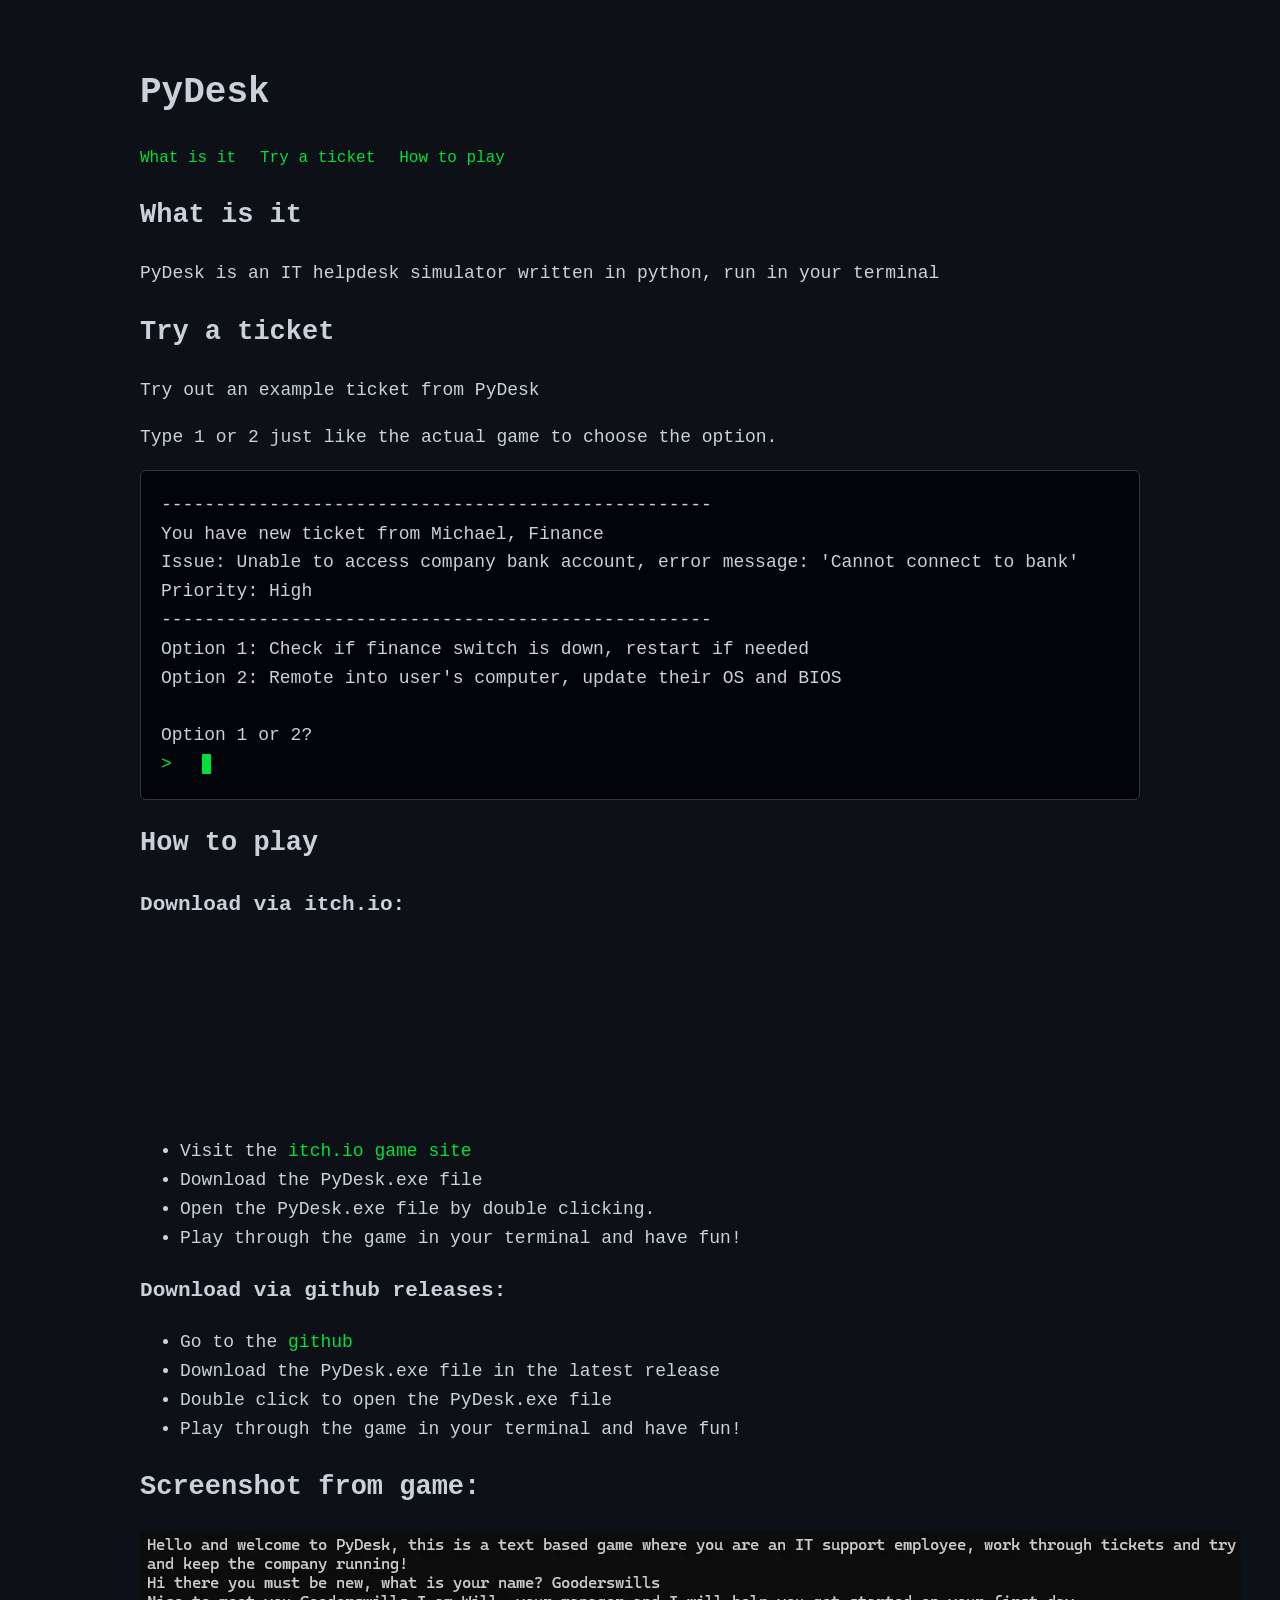
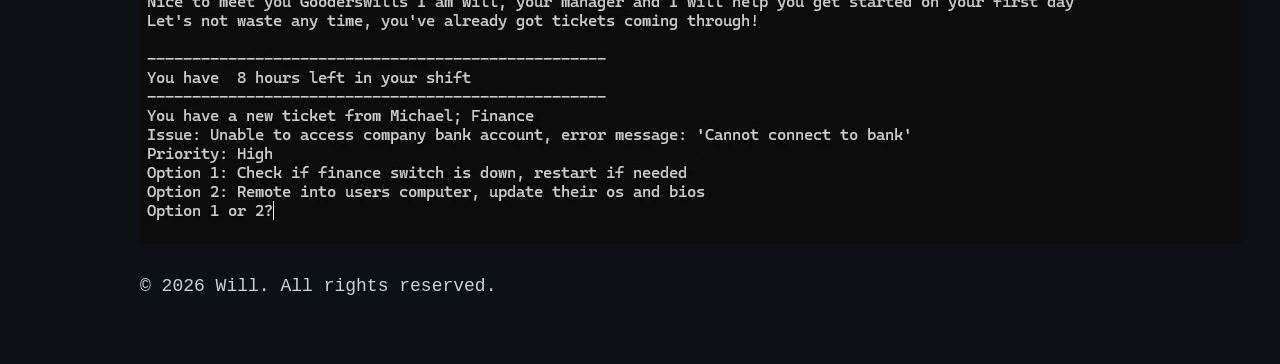
<file: docs/index.html>
<!DOCTYPE HTML>
<html>
    <head>
        <title>PyDesk</title>
        <link rel="stylesheet" href="style.css">
        <meta name="viewport" content="width-device-width, initial-scale=1.0">
    </head>

    <body>
        <h1>PyDesk</h1>
        <nav>
            <a href="#What-is-it">What is it</a>
            <a href="#Try-a-ticket">Try a ticket</a>
            <a href="#How-to-play">How to play</a>
        </nav>

        <section id="What-is-it">
            <h2>What is it</h2>
            <p>PyDesk is an IT helpdesk simulator written in python, run in your terminal</p>
        </section>

        <section id="Try-a-ticket">
            <h2>Try a ticket</h2>
            <p>Try out an example ticket from PyDesk</p>
            <p>Type <code>1</code> or <code>2</code> just like the actual game to choose the option.</p>

                <div class="terminal" id="terminal">
        <div class="terminal-output" id="output"></div>
        <div class="terminal-line" id="input-line">
            <span class="terminal-prefix">&gt;</span>
            <div class="terminal-input-wrap">
                <input type="text" id="terminal-input" maxlength="1" autocomplete="off" spellcheck="false">
                <span class="cursor" id="cursor"></span>
            </div>
        </div>
    </div>
        </section>

        <section id="How-to-play">
            <h2>How to play</h2>

            <h3>Download via itch.io:</h3>
            <iframe frameborder="0" src="https://itch.io/embed/5027543?linkback=true&amp;bg_color=000000&amp;fg_color=ffffff&amp;link_color=fa5c5c&amp;border_color=404040" width="552" height="167"><a href="https://gooderswills.itch.io/pydesk">PyDesk by Gooderswills</a></iframe>
            <ul>
                <li>Visit the <a href="https://gooderswills.itch.io/pydesk"> itch.io game site</a></li>
                <li>Download the <code>PyDesk.exe</code> file</li>
                <li>Open the <code>PyDesk.exe</code> file by double clicking.</li>
                <li>Play through the game in your terminal and have fun!</li>
            </ul>

            <h3>Download via github releases:</h3>
            <ul>
                <li>Go to the <a href="https://github.com/Gooderswills/PyDesk"> github</a></li>
                <li>Download the <code>PyDesk.exe</code> file in the latest release</li>
                <li>Double click to open the <code>PyDesk.exe</code> file</li>
                <li>Play through the game in your terminal and have fun!</li>
            </ul>
        </section>

        <h2>Screenshot from game:</h2>
        <img src="assets/PyDesk_Screenshot.webp" loading="lazy" alt="PyDesk gameplay screenshot">

        <footer>
            <p>© 2026 Will. All rights reserved.</p>
        </footer>

        <script src="script.js"></script>

    </body>
</html>
</file>
<file: docs/style.css>
:root {
    --bg-color: #0d1117;
    --accent-color: #00e038;
    --border-color: #30363d;
    --text-main: #c9d1d9;
    --fail-color: #ff5555;
}

body {
    background-color: var(--bg-color);
    color: var(--text-main);
    font-family: 'Courier New', Courier, monospace;
    font-size: 18px;
    line-height: 1.6;
    max-width: 1000px;
    margin: 0 auto;
    padding: 40px 20px;
}

a {
    color: var(--accent-color);
    text-decoration: none;
}
a:hover {
    text-decoration: underline;
}

nav {
    display: flex;
    gap: 24px;
    margin-top: 12px;
}

nav a {
    font-size: 16px;
}

#practice {
    margin-top: 20px;
}
 
.terminal {
    border: 1px solid var(--border-color);
    border-radius: 6px;
    background: #010409;
    padding: 20px;
    cursor: text;
}
 
.terminal-output {
    white-space: pre-wrap;
    word-wrap: break-word;
}
 
.terminal-output .success {
    color: var(--accent-color);
}
 
.terminal-output .fail {
    color: var(--fail-color);
}
 
.terminal-output .prompt {
    color: var(--text-main);
}
 
.terminal-line {
    display: flex;
}
 
.terminal-prefix {
    color: var(--accent-color);
    margin-right: 8px;
    white-space: nowrap;
}
 
.terminal-input-wrap {
    display: flex;
    align-items: center;
}
 
#terminal-input {
    background: transparent;
    border: none;
    outline: none;
    color: var(--text-main);
    font-family: inherit;
    font-size: 18px;
    caret-color: transparent;
    width: 20px;
    padding: 0;
}
 
.cursor {
    display: inline-block;
    width: 9px;
    height: 20px;
    background: var(--accent-color);
    animation: blink 1s step-start infinite;
    margin-left: 2px;
}
 
@keyframes blink {
    50% { opacity: 0; }
}
 
.hidden {
    display: none;
}
</file>
